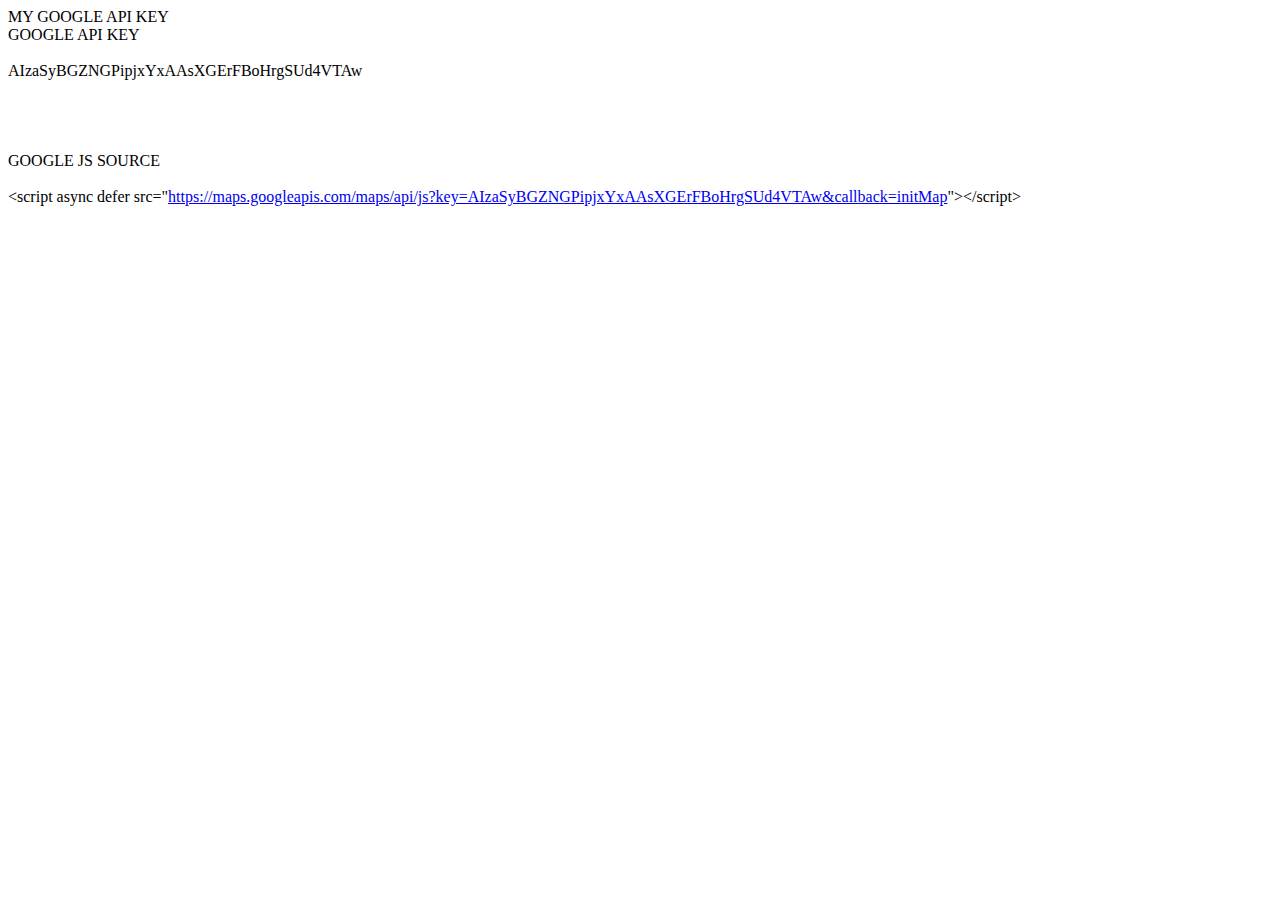
<file: img/map/google map API.html>
<html><head><meta http-equiv="Content-Type" content="text/html; charset=UTF-8"/></head><body>MY GOOGLE API KEY <br>GOOGLE API KEY<br><br>AIzaSyBGZNGPipjxYxAAsXGErFBoHrgSUd4VTAw<br><br><br><br><br>GOOGLE JS SOURCE<br><br>&lt;script async defer src="<a href="https://maps.googleapis.com/maps/api/js?key=AIzaSyBGZNGPipjxYxAAsXGErFBoHrgSUd4VTAw&amp;callback=initMap">https://maps.googleapis.com/maps/api/js?key=AIzaSyBGZNGPipjxYxAAsXGErFBoHrgSUd4VTAw&amp;callback=initMap</a>"&gt;&lt;/script&gt;<br></body></html>
</file>
